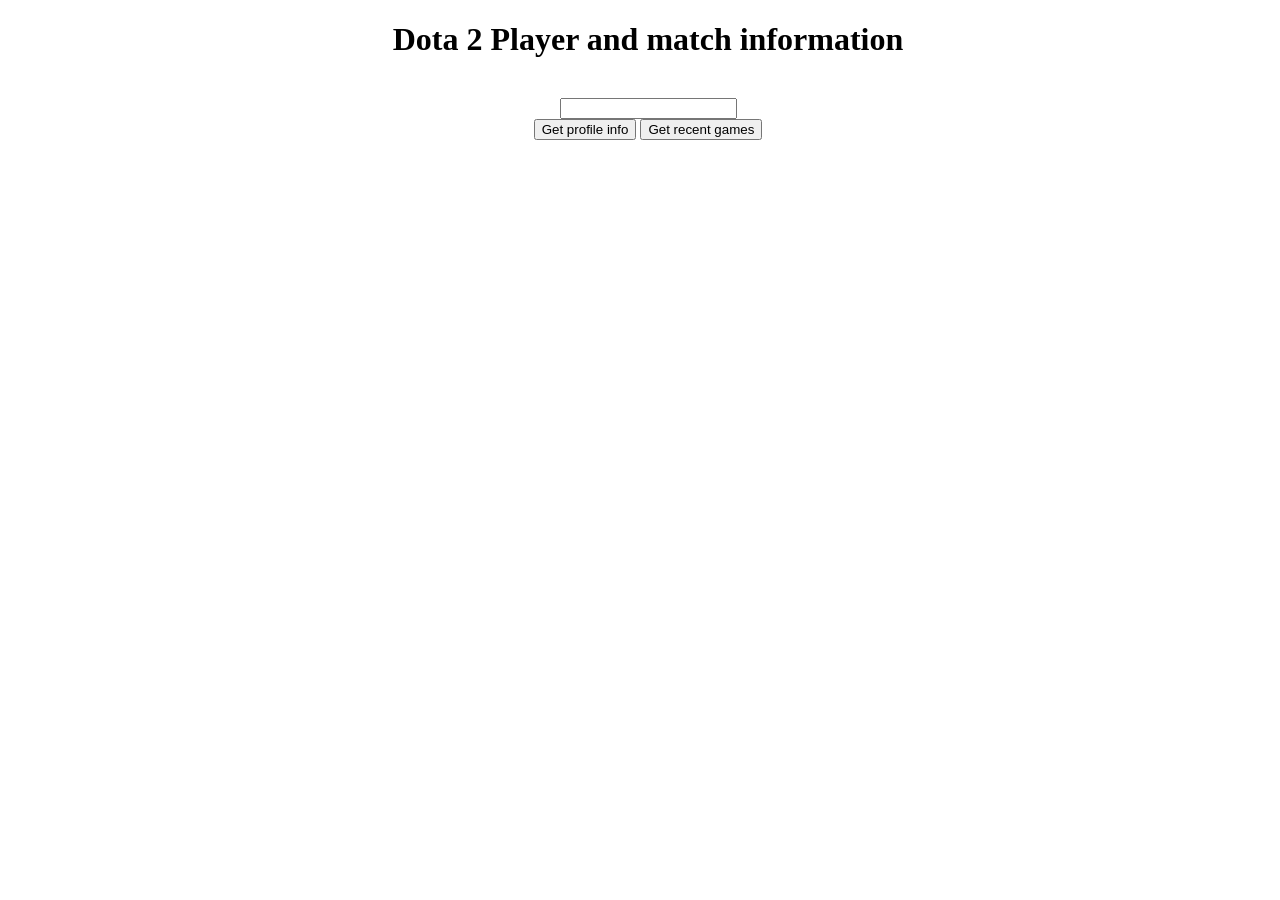
<file: Dota2Api/index.html>
<!DOCTYPE html>
<html lang="en">
<head>
    <meta charset="UTF-8">
    <meta http-equiv="X-UA-Compatible" content="IE=edge">
    <meta name="viewport" content="width=device-width, initial-scale=1.0">
    <title>Dota 2 Account info</title>
</head>

<body style="text-align: center; height: 100%; width: 100%; background: url(https://cdn4.geckoandfly.com/wp-content/uploads/2014/10/frosty_diet_by_dcneil-d6s293j.jpg); background-size: cover;">
    <h1>Dota 2 Player and match information</h1>
    <h3 id="reportHeader"></h3>
    <div id ="test123" style="width: 100%; height: min-content; border: 10px black; align-content: center;">
        <img id="profileIcon" style="width: min-content; height: min-content; border: 10px black; align-content: center;">
    </div>
    
    <div id="profileInfo"></div>
    <span id="dotaDashboard">
        <div>
            <input id="accountId" type="number">
        </div>
        <div>
            <button onclick="getProfileInfo()">Get profile info </button>
            <button onclick="getRecentGames()">Get recent games </button>
        </div>
        <h2 id="matchReport"></h2>
        <div id="recentMatchTop"></div>
        <div id="recentMatchesContainer" style="align-content: center; width: fit-content; height: min-content; margin: 0;display:inline-block;text-align: left; background-color:rgb(100, 149, 237,0.5); border:5px;border-style: solid;border-color: black;visibility: hidden;">
            <div id="recentMatches" ></div>
        </div>
    </span>

    

    <script src="https://code.jquery.com/jquery-3.5.1.min.js" integrity="sha256-9/aliU8dGd2tb6OSsuzixeV4y/faTqgFtohetphbbj0=" crossorigin="anonymous"></script>
    <script type="text/javascript" src="dota2.js">
    </script>

</body>
</html>
</file>
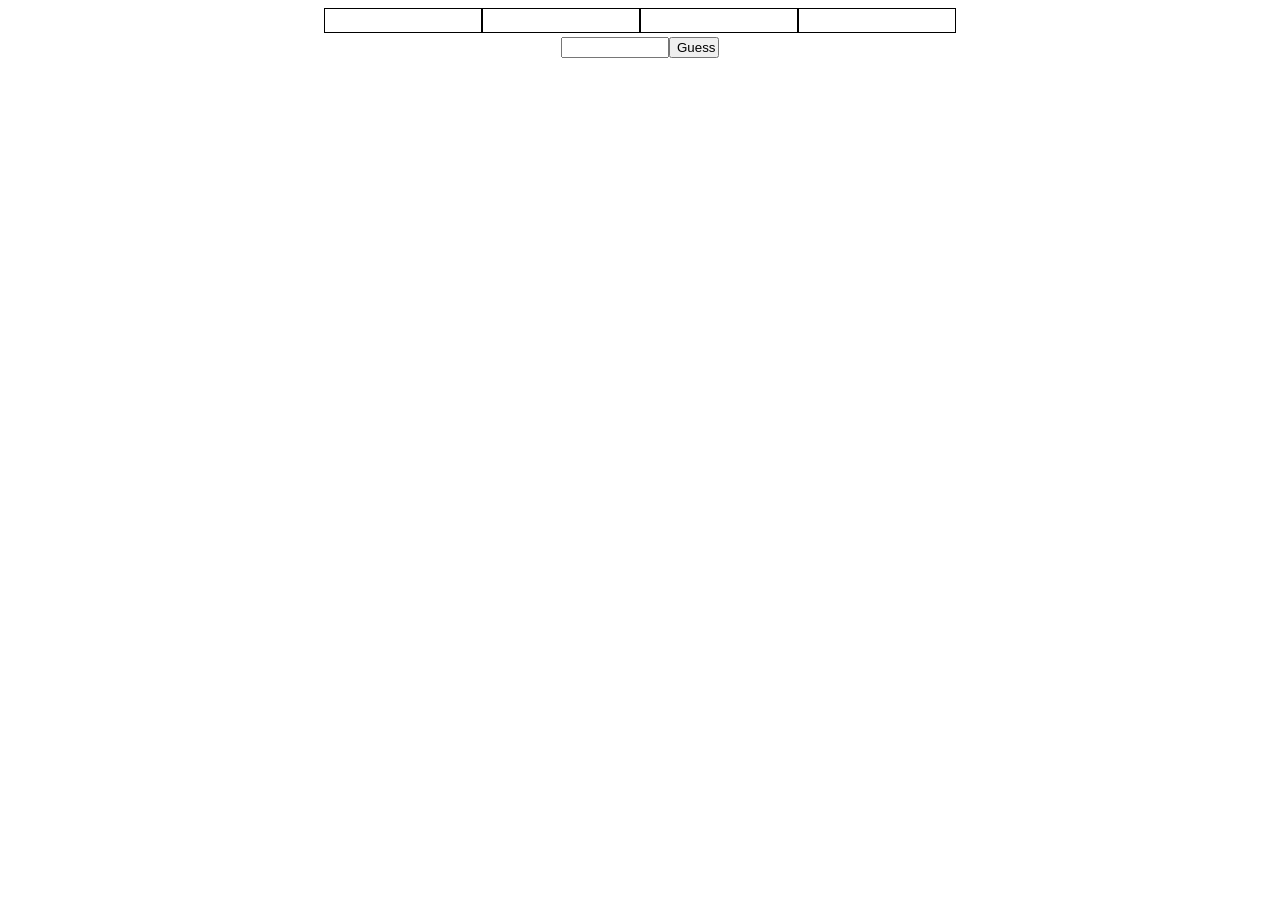
<file: GuessingGame/index.html>
<!DOCTYPE html>
<html lang="en">
<head>
    <meta charset="UTF-8">
    <meta name = "viewport" content="width=device-width, initial-scale=1.0">
    <title>Guessing Game</title>
</head>
<body>

    <script type ="text/javascript" src="guessinggame.js"></script>
</body>
</html>
</file>
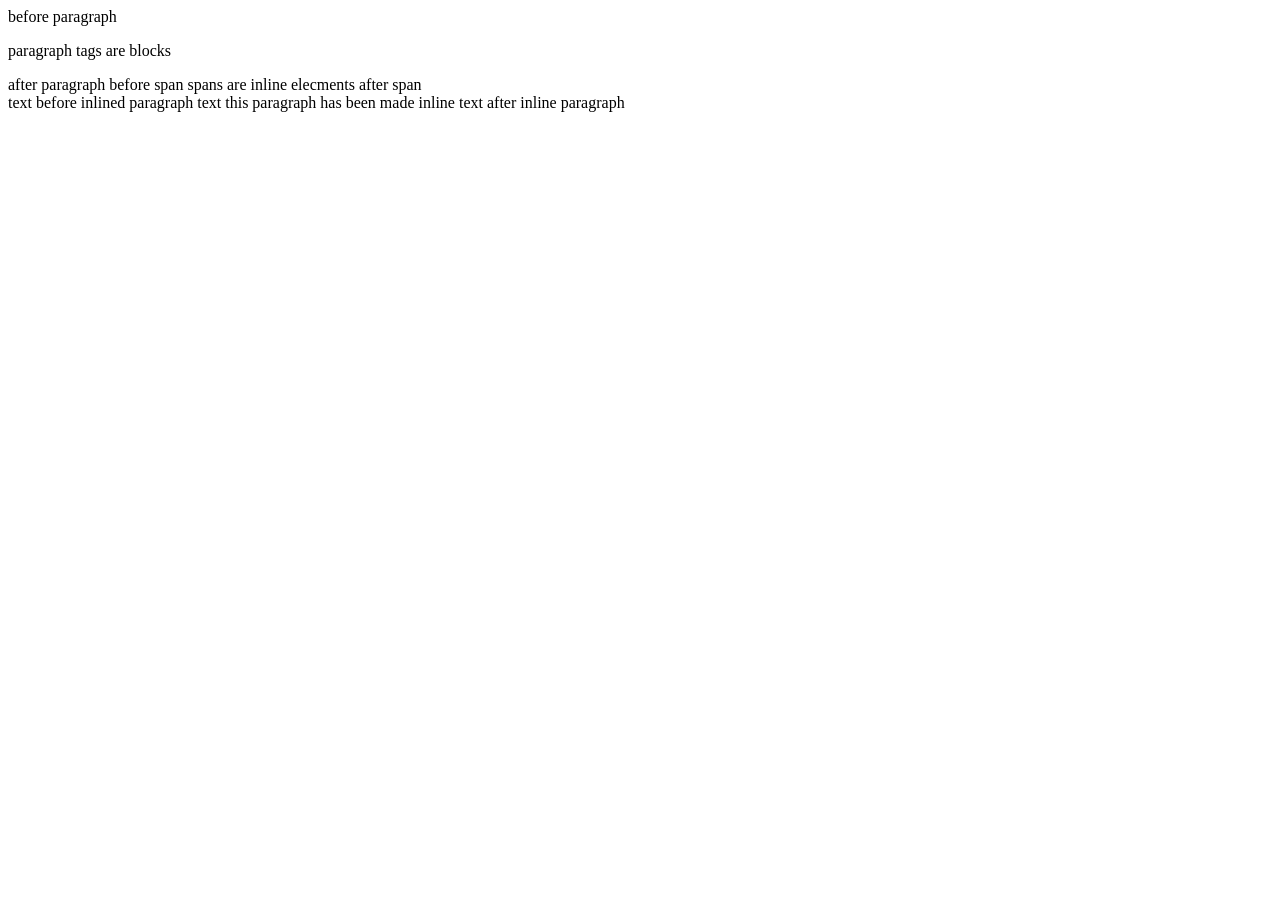
<file: myfirstsite/home.html>
<!DOCTYPE html>
<html>
    <!-- defines information abt page. aka the "metadata" -->
    <head>
        <meta charset="UTF-8">
        <meta name="viewport" content="width=device-width, initial-scale=1.0">
        <title>My First Site</title>
    </head>
    <body>
        <!-- block level elements -->
        before paragraph
        <p>
            paragraph tags are blocks
        </p>
        after paragraph

        <!-- inline elements-->
        before span
        <span> spans are inline elecments</span>
        after span

        <!-- break tag forces a break line-->

        <br/>

        <!-- inline style not the best practice-->

        text before inlined paragraph text
        <p style="display: inline;"> this paragraph has been made inline</p>
        text after inline paragraph
    </body>
</html>
</file>
